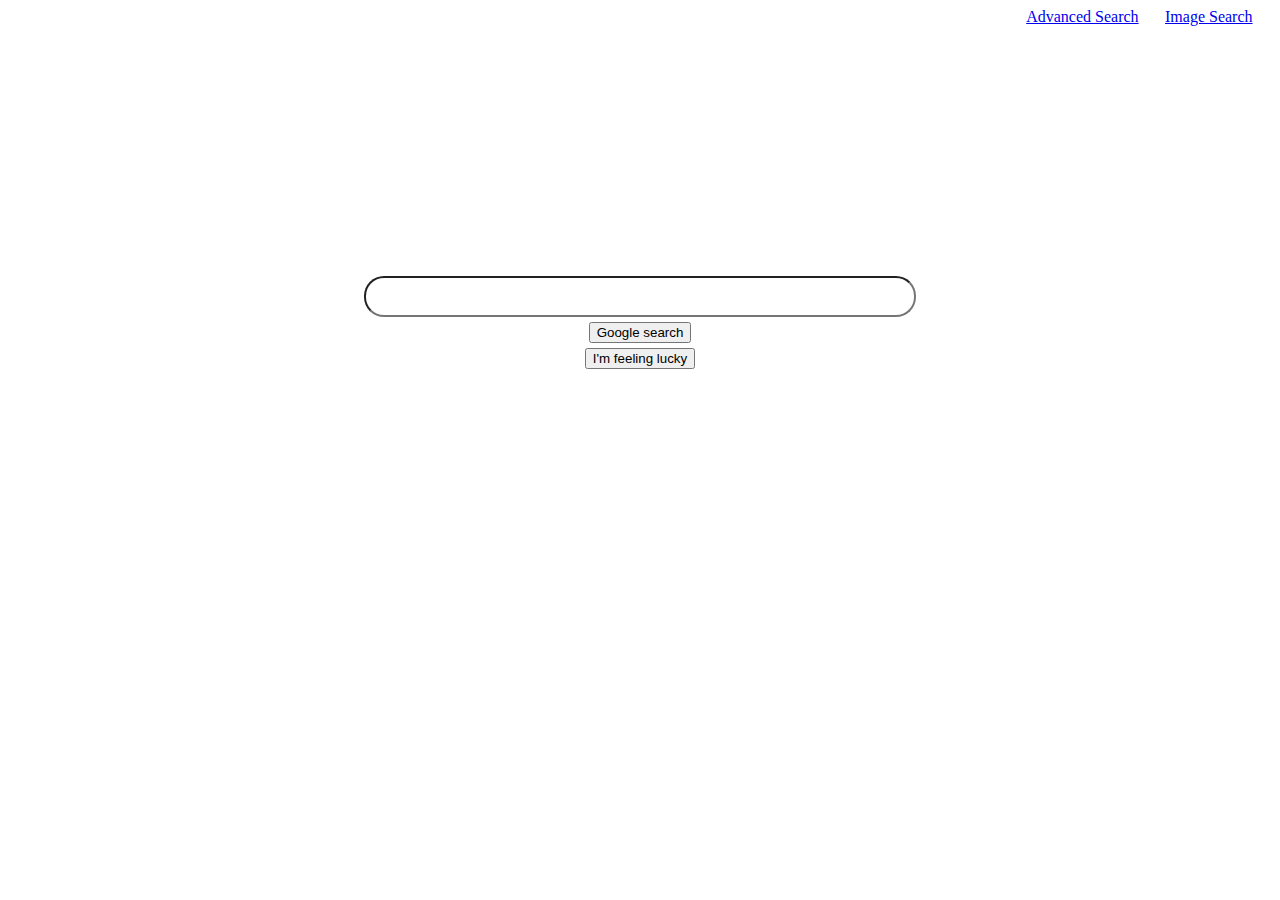
<file: index.html>
<!DOCTYPE html >
<html lang="en">
    <head>
        <title>Search</title>
        <link rel="stylesheet" href="layout.css">
    </head>
    <body>
        <div id="container">
            <div ><a href="Advancedsearch.html">Advanced Search</a></div>
            <div ><a href="Imagesearch.html">Image Search</a></div>
        </div>
        <div class="center-align" >
        <form action ="https://www.google.com/search">
            <div class="div-size" >
            <div ><input id="search" type="text" name="q"></div>
            <div class="btn"><input type="submit" value="Google search"></div>
            <div class="btn"><input type="submit" value="I'm feeling lucky" name="btnI"></div>
            </div>
        </form>
        </div>
    </body>
</html>
</file>
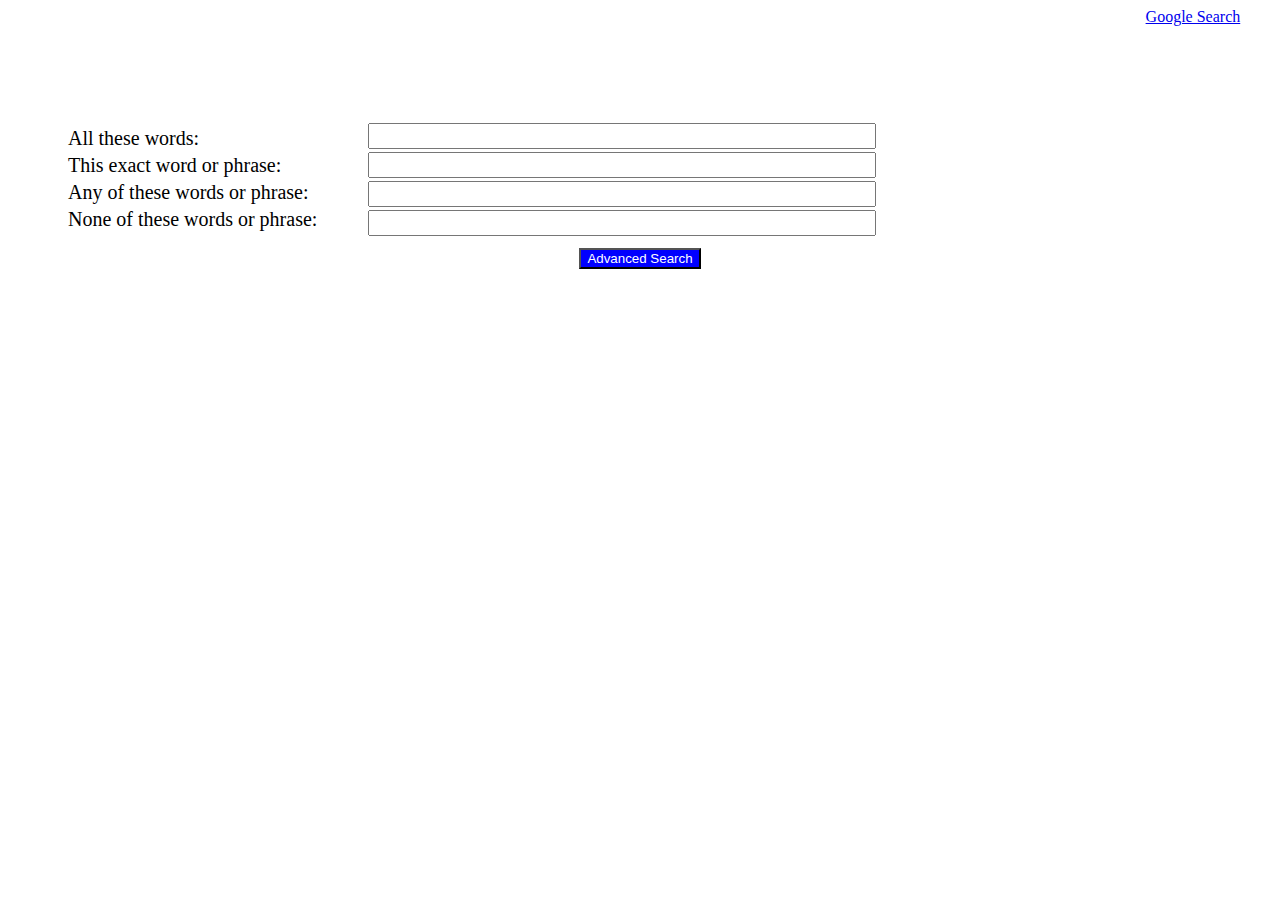
<file: Advancedsearch.html>
<!DOCTYPE html >
<html lang="en">
    <head>
        <title>Search</title>
        <link rel="stylesheet" href="layout.css">
        <link rel="stylesheet" herf="ggladvstyle.css">
    </head>
    <body>
        <div id="advancedcontainer">
            <div ><a href="index.html">Google Search</a></div>
        </div>
        <div  class="formstyle">
        <form action ="https://www.google.com/search">
            <div id="advancedstyle" >
            <div id="lblstyle">
                <div>All these words:</div>
                <div>This exact word or phrase: </div>
                <div>Any of these words or phrase:</div>
                <div>None of these words or phrase:</div>
            </div>
           <div id="inpstyle">
            <div> <input class="searchinp" id="allsearch" type="text" name="as_q"></div>
            <div><input class="searchinp" id="exactsearch" type="text" name="as_epq"></div>
            <div><input class="searchinp" id="anysearch" type="text" name="as_oq"></div>
            <div><input class="searchinp" id="nonesearch" type="text" name="as_eq"></div>
           </div>
           </div>
            <div id="advbutton">
                <input type="submit" value="Advanced Search">
            </div>
        </form>
        </div>
    </body>
</html>
</file>
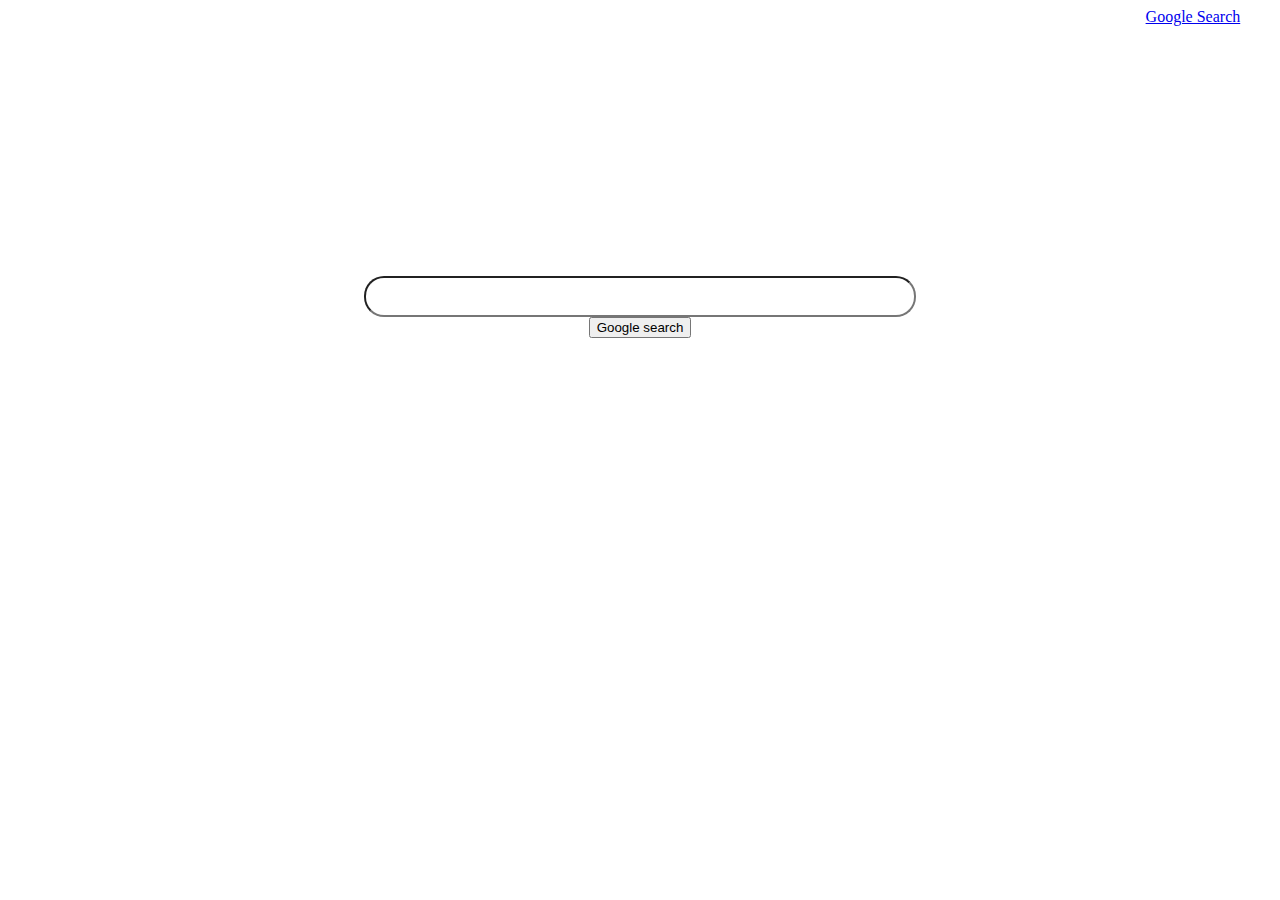
<file: Imagesearch.html>
<!DOCTYPE html >
<html lang="en">
    <head>
        <title>Search</title>
        <link rel="stylesheet" href="layout.css">
    </head>
    <body>
        <div id="imgcontainer">
            <div ><a href="index.html">Google Search</a></div>
        </div>
        <div class="center-align" >
        <form action ="https://images.google.com/images">
            <div class="div-size" >
            <div ><input id="search" type="text" name="q"></div>
            <div ><input type="submit" value="Google search"></div>
            </div>
        </form>
        </div>
    </body>
</html>
</file>
<file: layout.css>
#search {
    border-radius: 20px;
    width: 43%;
    height: 35px;
}

.center-align {
    text-align: center;
}

.div-size{
    margin-top: 20%;
    margin-bottom: 20%;
}

#container{
    margin-left: 80%;
    margin-right: 0%;
    text-align: center;
    display:flex;
}

#container > div {
    width:170px;
    height: 15px;
}

#imgcontainer{
    margin-left:90%;
    text-align: center;
    display:flex;
}

#imgcontainer{
    width:170px;
    height: 15px;
}

#advancedcontainer{
    margin-left:90%;
    text-align: center;
    display:flex;
}

#advancedcontainer{
    width:170px;
    height: 15px;
}

#advancedstyle{
    text-align: left;
    margin-top: 50px;
    height: 120px;
    display: flex;
    margin: 50px;
    margin-left: 10px;
    margin-bottom: 5px;
    padding: 50px;
    padding-bottom: 0px;
}

.searchinp{
    align-items: center;
    margin-left: 10%;
    height:20px;
    width:500px;
}


#advbutton {
    text-align: center;
    
}

#advbutton > input{
    color: white;
    background-color: blue;
}

#lblstyle > div{
    font-size: 20px;
    margin-bottom: 4px;
    margin-top: 4px;
}

#inpstyle > div{
    margin-bottom: 3px;
}

.btn{
    margin-top: 5px;
}
</file>
